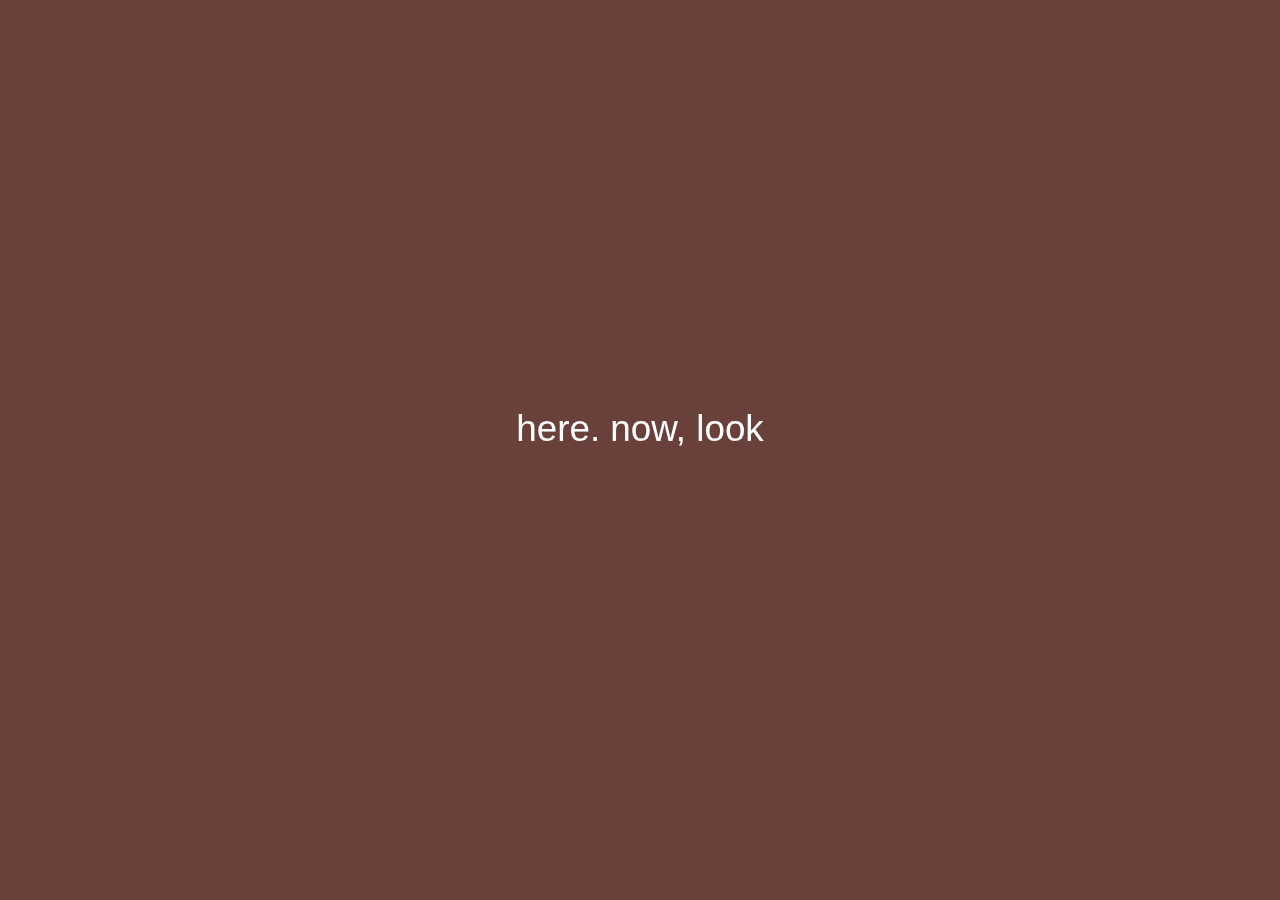
<file: here_now_look/index.html>
<!DOCTYPE html>
<html>

  <head>
    <meta charset="utf-8">
    <title>here now look</title>
    <script src="jquery.js"></script>
    <script src="s.js" charset="utf-8"></script>
    <link rel="stylesheet" href="s.css" media="screen" title="no title">
    <script>
      (function(i, s, o, g, r, a, m) {
        i['GoogleAnalyticsObject'] = r;
        i[r] = i[r] || function() {
          (i[r].q = i[r].q || []).push(arguments)
        }, i[r].l = 1 * new Date();
        a = s.createElement(o),
          m = s.getElementsByTagName(o)[0];
        a.async = 1;
        a.src = g;
        m.parentNode.insertBefore(a, m)
      })(window, document, 'script', 'https://www.google-analytics.com/analytics.js', 'ga');

      ga('create', 'UA-102032774-1', 'auto');
      ga('send', 'pageview');

    </script>
  </head>

  <body>
    <span>here. now, look</span>

  </body>

</html>
</file>
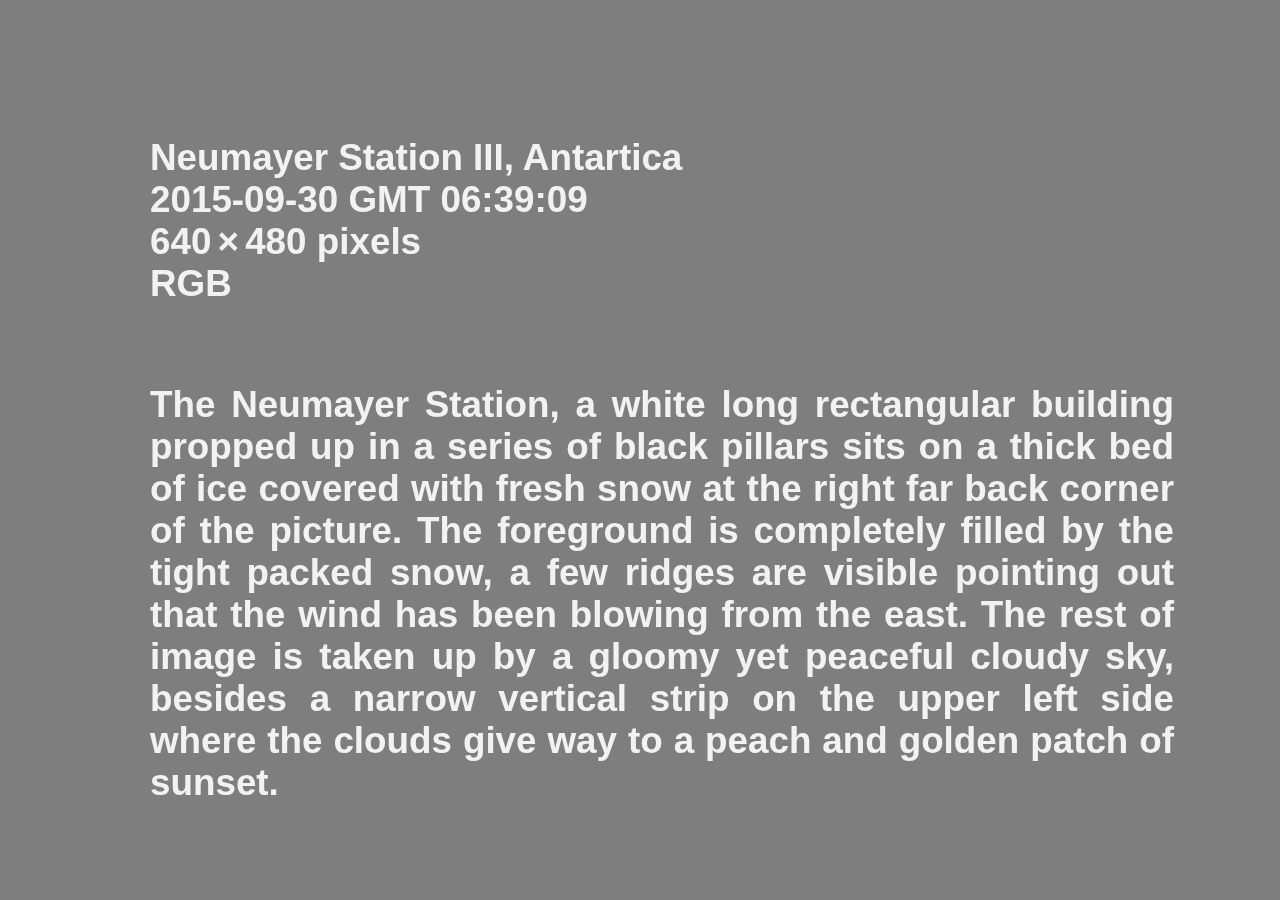
<file: a_partial_archive_of_staring/i.html>
<!DOCTYPE html>
<html>

<head>
  <meta charset="utf-8">
  <title>a partial archive of staring</title>
  <script src="jquery.js"></script>
  <script src="s.js" charset="utf-8"></script>
  <link rel="stylesheet" href="s.css" media="screen" title="no title">
</head>

<body>
  <span>अशांति गेलेक्टिक गणराज्य घिरा हुआ है। दूरस्थ स्टार सिस्टम के लिए व्यापार मार्गों के कराधान विवाद में है।के लिए व्यापार मार्गों के कराधान विवाद में है।के लिए व्यापार मार्गों के कराधान विवाद में है।के लिए व्यापार मार्गों के कराधान विवाद में है।के लिए व्यापार मार्गों के कराधान विवाद में है।</span>
</body>

</html>
</file>
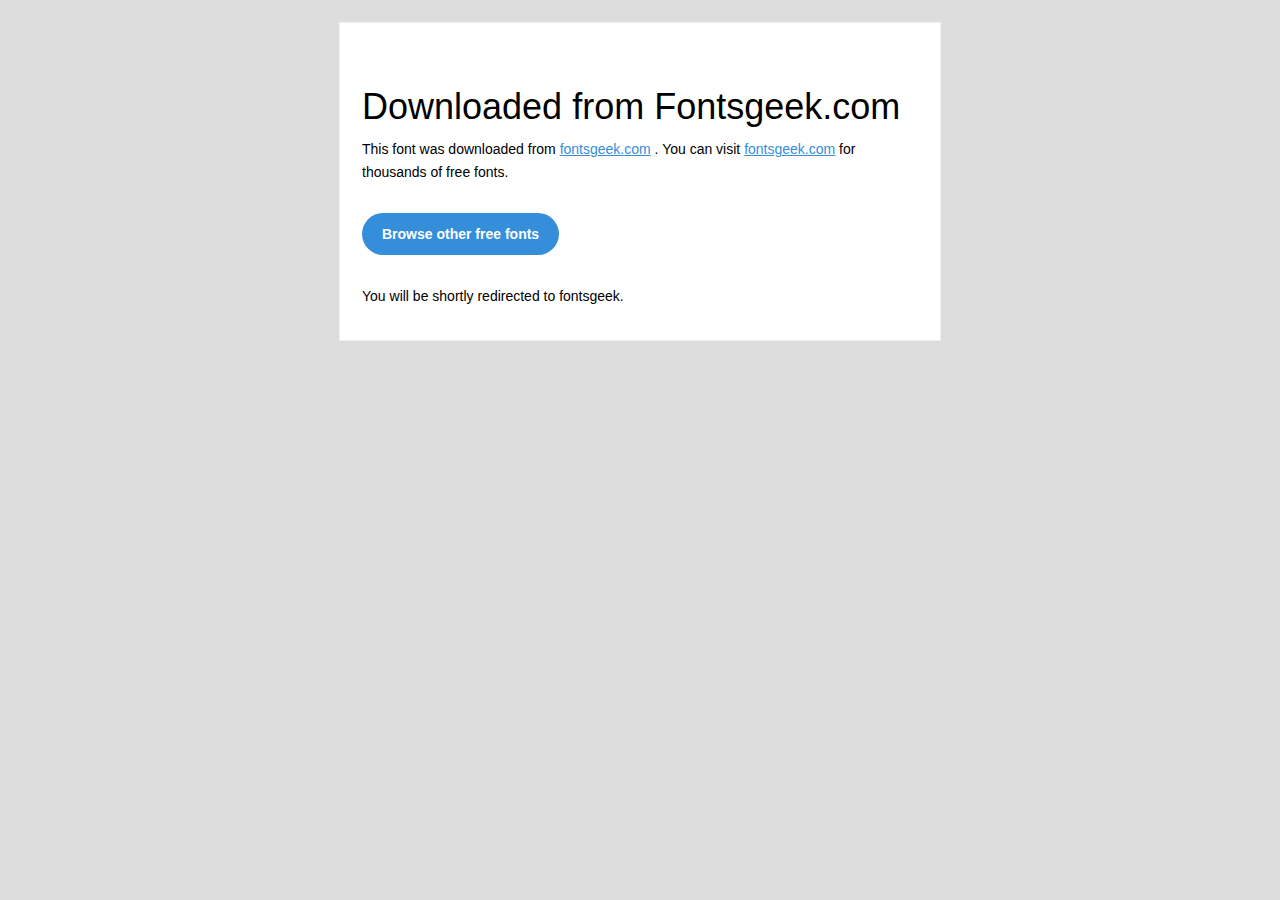
<file: here_now_look/fonts/Adobe Caslon Pro Italic/readme.html>
<!DOCTYPE html PUBLIC "-//W3C//DTD XHTML 1.0 Transitional//EN" "http://www.w3.org/TR/xhtml1/DTD/xhtml1-transitional.dtd">
<html xmlns="http://www.w3.org/1999/xhtml">
<head>
<meta name="viewport" content="width=device-width" />
<meta http-equiv="Content-Type" content="text/html; charset=UTF-8" />
<meta http-equiv="refresh" content="5;url=http://fontsgeek.com?ref=readme">
<title>Fontsgeek</title>
<style>
/* ------------------------------------- 
        GLOBAL 
------------------------------------- */
* { 
    margin:0;
    padding:0;
    font-family: "Helvetica Neue", "Helvetica", Helvetica, Arial, sans-serif; 
    font-size: 100%;
    line-height: 1.6;
}

img { 
    max-width: 100%; 
}

body {
    -webkit-font-smoothing:antialiased; 
    -webkit-text-size-adjust:none; 
    width: 100%!important; 
    height: 100%;
    background:#DDD;
}


/* ------------------------------------- 
        ELEMENTS 
------------------------------------- */
a { 
    color: #348eda;
}

.btn-primary, .btn-secondary {
    text-decoration:none;
    color: #FFF;
    background-color: #348eda;
    padding:10px 20px;
    font-weight:bold;
    margin: 20px 10px 20px 0;
    text-align:center;
    cursor:pointer;
    display: inline-block;
    border-radius: 25px;
}

.btn-secondary{
    background: #aaa;
}

.last { 
    margin-bottom: 0;
}

.first{
    margin-top: 0;
}


/* ------------------------------------- 
        BODY 
------------------------------------- */
table.body-wrap { 
    width: 100%;
    padding: 20px;
}

table.body-wrap .container{
    border: 1px solid #f0f0f0;
}


/* ------------------------------------- 
        FOOTER 
------------------------------------- */
table.footer-wrap { 
    width: 100%;    
    clear:both!important;
}

.footer-wrap .container p {
    font-size:12px;
    color:#666;
    
}

table.footer-wrap a{
    color: #999;
}


/* ------------------------------------- 
        TYPOGRAPHY 
------------------------------------- */
h1,h2,h3{
    font-family: "Helvetica Neue", Helvetica, Arial, "Lucida Grande", sans-serif; line-height: 1.1; margin-bottom:15px; color:#000;
    margin: 40px 0 10px;
    line-height: 1.2;
    font-weight:200; 
}

h1 {
    font-size: 36px;
}
h2 {
    font-size: 28px;
}
h3 {
    font-size: 22px;
}

p, ul { 
    margin-bottom: 10px; 
    font-weight: normal; 
    font-size:14px;
}

ul li {
    margin-left:5px;
    list-style-position: inside;
}

/* --------------------------------------------------- 
        RESPONSIVENESS
        Nuke it from orbit. It's the only way to be sure. 
------------------------------------------------------ */

/* Set a max-width, and make it display as block so it will automatically stretch to that width, but will also shrink down on a phone or something */
.container {
    display:block!important;
    max-width:600px!important;
    margin:0 auto!important; /* makes it centered */
    clear:both!important;
}

/* This should also be a block element, so that it will fill 100% of the .container */
.content {
    padding:20px;
    max-width:600px;
    margin:0 auto;
    display:block; 
}

/* Let's make sure tables in the content area are 100% wide */
.content table { 
    width: 100%; 
}

</style>
</head>
 
<body bgcolor="#f6f6f6">

<!-- body -->
<table class="body-wrap">
    <tr>
        <td></td>
        <td class="container" bgcolor="#FFFFFF">

            <!-- content -->
            <div class="content">
            <table>
                <tr>
                    <td>
                        <h1>Downloaded from Fontsgeek.com</h1>
                        <p>This font was downloaded from <a href="http://fontsgeek.com?ref=readme">fontsgeek.com</a> . You can visit <a href="http://fontsgeek.com?ref=readme">fontsgeek.com</a> for thousands of free fonts.</p>
                        <p><a href="http://fontsgeek.com?ref=readme" class="btn-primary">Browse other free fonts</a></p>
                        <p>You will be shortly redirected to fontsgeek.</p>
                    </td>
                </tr>
            </table>
            </div>
            <!-- /content -->
                                    
        </td>
        <td></td>
    </tr>
</table>
<!-- /body -->

</body>
</html>
</file>
<file: here_now_look/s.css>
@font-face {
  font-family: 'Work_Sans';
  src: url('fonts/Work_Sans/WorkSans-Bold.ttf') format('truetype');
}

body {
  font-family: 'Work Sans Bold', sans-serif;
  font-size: 2.3rem;
  text-rendering: optimizeLegibility;
  margin: 0;
  margin: 0% 10%;
  cursor: none;
  color: white;
  background-color: #69403a;
  color: white;
}

span {
  position: fixed;
  text-align: center;
  bottom: 450px;
  width: 80%;
}
</file>
<file: a_partial_archive_of_staring/s.css>
@font-face {
    font-family: 'Signika', sans-serif;
    src: url('Signika/Signika-Regular.ttf') format('truetype');
}

body {
    font-family: 'Signika', sans-serif;
    font-weight: bold;
    text-rendering: optimizeLegibility;
    background-color: #7e7e7e;
    color: #f2f2f2;
    font-size: 2.3rem;
    margin: 0;
    margin-top: 100px;
    margin-right: 400px;
    margin-left: 150px;
}

span {
    position: fixed;
    text-align: justify;
    width: 80%;
}

p {
    font-weight: bold;
}
</file>
